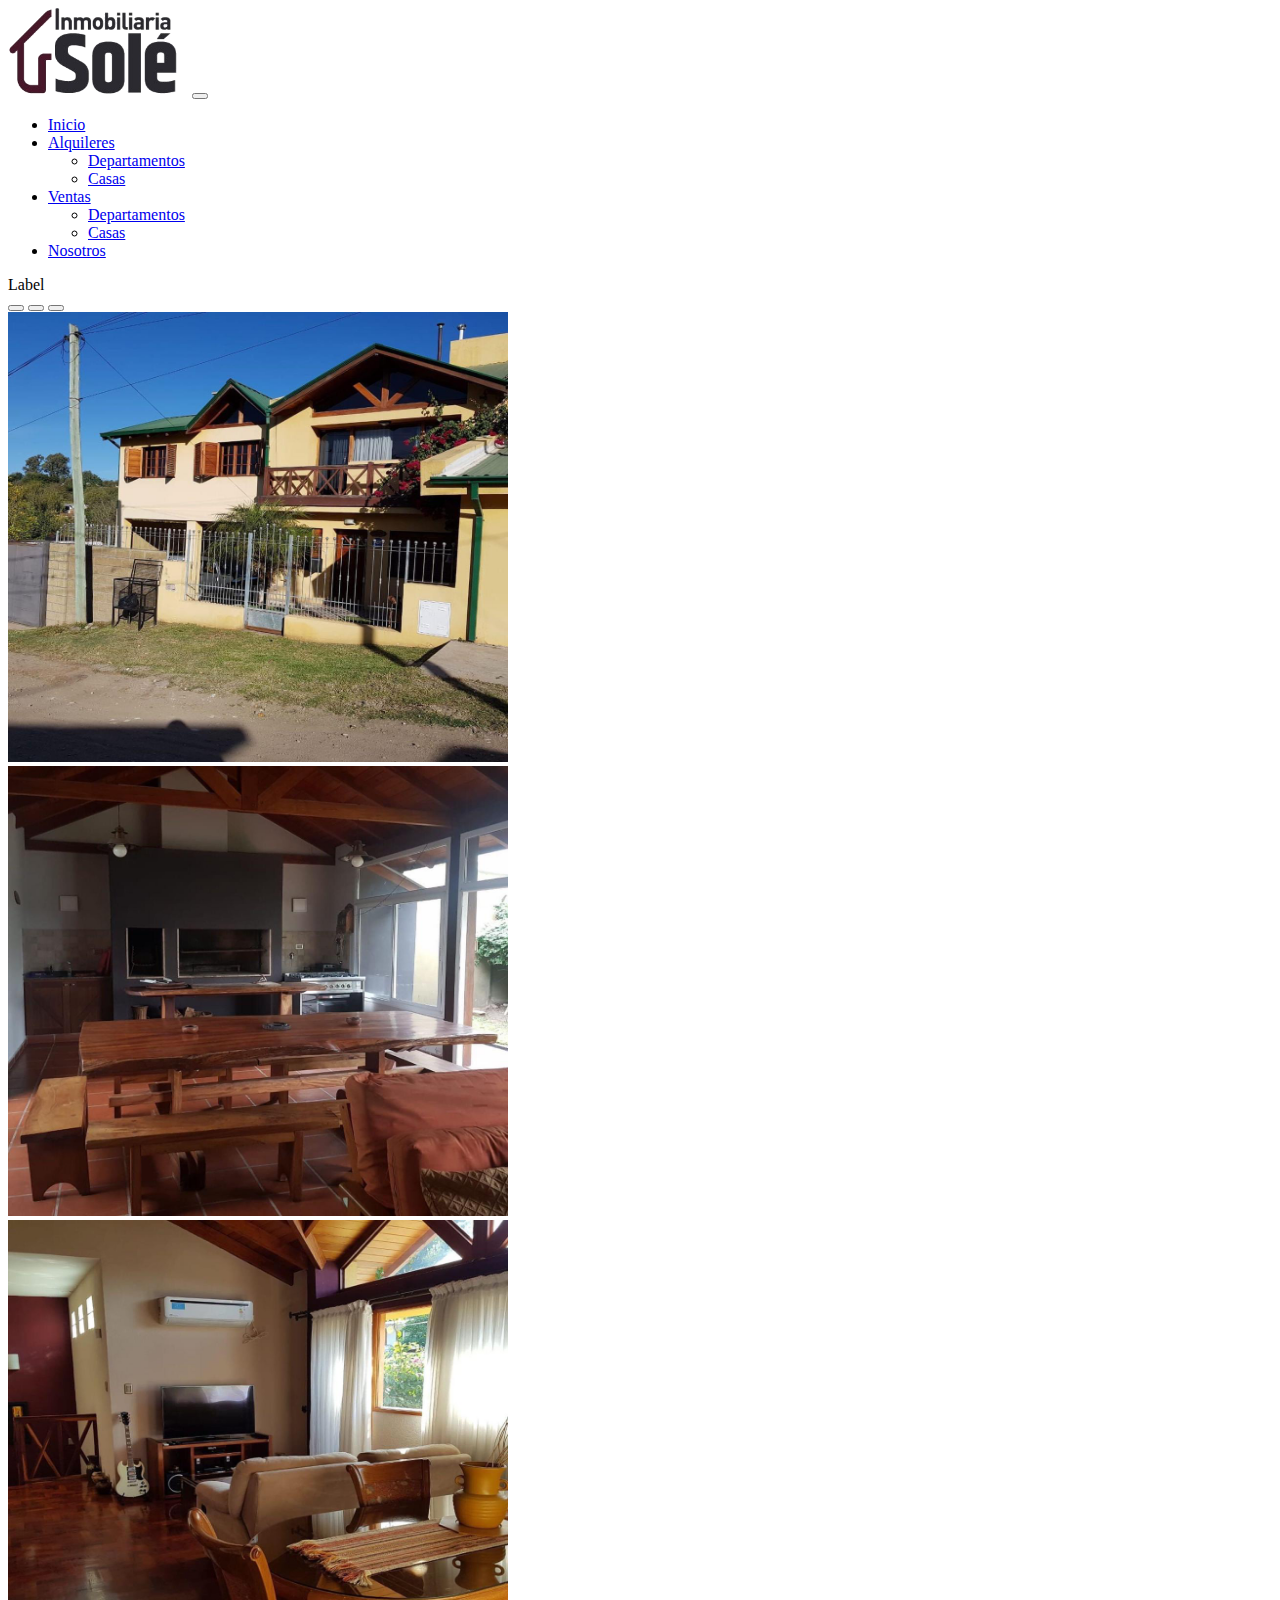
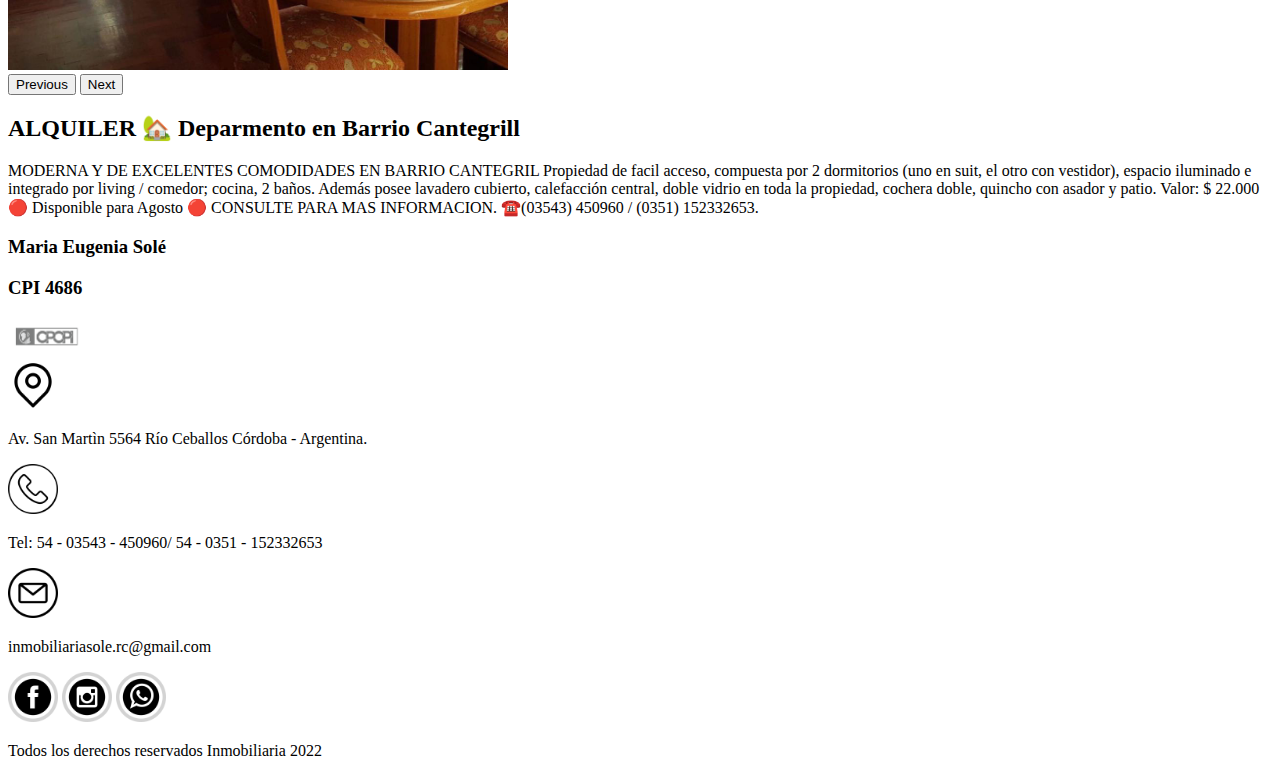
<file: pages/adptos.html>
<!DOCTYPE html>
<html lang="en">
<head>
    <meta charset="UTF-8">
    <meta http-equiv="X-UA-Compatible" content="IE=edge">
    <meta name="viewport" content="width=device-width, initial-scale=1.0">
    <link href="https://cdn.jsdelivr.net/npm/bootstrap@5.1.3/dist/css/bootstrap.min.css" rel="stylesheet" integrity="sha384-1BmE4kWBq78iYhFldvKuhfTAU6auU8tT94WrHftjDbrCEXSU1oBoqyl2QvZ6jIW3" crossorigin="anonymous">
    <title>Document</title>
</head>
<body>
    <div class="container-fluid">
        <nav class="navbar navbar-expand-lg navbar-light bg-light">
            
              <a class="navbar-brand" href=""></a>
              <img src="../img/Firma_1trans.png" alt="logo" width="180">
              <button class="navbar-toggler" type="button" data-bs-toggle="collapse" data-bs-target="#navbarNavDropdown" aria-controls="navbarNavDropdown" aria-expanded="false" aria-label="Toggle navigation">
                <span class="navbar-toggler-icon"></span>
              </button>
              <div class="collapse navbar-collapse justify-content-center" id="navbarNavDropdown">
                <ul class="navbar-nav">
                  <li class="nav-item">
                    <a class="nav-link active" aria-current="page" href="../index.html">Inicio</a>
                  </li>
                  <li class="nav-item dropdown">
                    <a class="nav-link dropdown-toggle" href="#" id="navbarDropdownMenuLink" role="button" data-bs-toggle="dropdown" aria-expanded="false">
                      Alquileres
                    </a>
                    <ul class="dropdown-menu" aria-labelledby="navbarDropdownMenuLink">
                      <li><a class="dropdown-item" href="./pages/adptos.html">Departamentos</a></li>
                      <li><a class="dropdown-item" href="#">Casas</a></li>
                    </ul>
                  <li class="nav-item dropdown">
                    <a class="nav-link dropdown-toggle" href="#" id="navbarDropdownMenuLink" role="button" data-bs-toggle="dropdown" aria-expanded="false">
                      Ventas
                    </a>
                    <ul class="dropdown-menu" aria-labelledby="navbarDropdownMenuLink">
                      <li><a class="dropdown-item" href="#">Departamentos</a></li>
                      <li><a class="dropdown-item" href="#">Casas</a></li>
                      
                    </ul>
                    <li class="nav-item">
                        <a class="nav-link" href="#">Nosotros</a>
                      </li>
                  </li>
                </ul>
              </div>
            
          </nav>
        </div>
    <div class="container height 80">
        <div class="row">
            <div class="col-md-12">
                 <span class="badge badge-default">Label</span>
                <div class="row">
                    <div class="col-md-8">
                        <div id="carouselExampleIndicators" class="carousel slide" data-bs-ride="carousel">
                            <div class="carousel-indicators">
                              <button type="button" data-bs-target="#carouselExampleIndicators" data-bs-slide-to="0" class="active" aria-current="true" aria-label="Slide 1"></button>
                              <button type="button" data-bs-target="#carouselExampleIndicators" data-bs-slide-to="1" aria-label="Slide 2"></button>
                              <button type="button" data-bs-target="#carouselExampleIndicators" data-bs-slide-to="2" aria-label="Slide 3"></button>
                            </div>
                            <div class="carousel-inner">
                              <div class="carousel-item active">
                                <img src="../img/AD1.jpeg" class="img-responsive" height="450" width="500" alt="">
                              </div>
                              <div class="carousel-item">
                                <img src="../img/AD2.jpeg" class="img-responsive" height="450" width="500" alt="">
                              </div>
                              <div class="carousel-item">
                                <img src="../img/AD3.jpeg" class="img-responsive" height="450" width="500" alt="">
                              </div>
                            </div>
                            <button class="carousel-control-prev" type="button" data-bs-target="#carouselExampleIndicators" data-bs-slide="prev">
                              <span class="carousel-control-prev-icon" aria-hidden="true"></span>
                              <span class="visually-hidden">Previous</span>
                            </button>
                            <button class="carousel-control-next" type="button" data-bs-target="#carouselExampleIndicators" data-bs-slide="next">
                              <span class="carousel-control-next-icon" aria-hidden="true"></span>
                              <span class="visually-hidden">Next</span>
                            </button>
                          </div>
                    </div>
                    <div class="col-md-4">
                        <h2>ALQUILER 🏡
                            Deparmento en Barrio Cantegrill
                        </h2>
                        <p>
                            MODERNA Y DE EXCELENTES COMODIDADES EN BARRIO CANTEGRIL

Propiedad de facil acceso, compuesta por 2 dormitorios (uno en suit, el otro con vestidor), espacio iluminado e integrado por living / comedor; cocina, 2 baños. Además posee lavadero cubierto, calefacción central, doble vidrio en toda la propiedad, cochera doble, quincho con asador y patio.

Valor: $ 22.000

🔴 Disponible para Agosto 🔴

CONSULTE PARA MAS INFORMACION. ☎️(03543) 450960 / (0351) 152332653.
                        </p>
                        
                    </div>
                </div>
            </div>
        </div>
    </div>
    <div class="container-fluid">
    
      <div class="row p-5 bg-secondary text-white">
        <div class="col-md-12">
  
            <div class="row" >
              
            <div class="col-md-3">
              <h3>
                Maria Eugenia Solé 
                <p>CPI 4686</p> 
              </h3>
              <div class="cpi">
                <a href="https://www.cpicordoba.org.ar/"><img src="../img/CPCPI.png" width="80"></a>
            </div>
             
          </div>
       
         <div class="col-md-6">
            
          <div class="text-center">
            
            <img src="../img/pin.png" class="rounded" alt="..." height="50">
            <p>Av. San Martìn 5564 Río Ceballos Córdoba - Argentina.</p>
          </div>            
           
          <div class="text-center">
            <img src="../img/phone-call.png" class="rounded" alt="..." height="50">
     
            <p>Tel: 54 - 03543 - 450960/ 54 - 0351 - 152332653</p>
          </div>
  
          <div class="text-center">
            <img src="../img/email.png" class="rounded" alt="..." height="50">
     
           <p>
                inmobiliariasole.rc@gmail.com
           </p>
          </div>
        </div>
          <div class="col-md-3">
            <a href="www.facebook.com/soleinmobiliaria">
            <img src="../img/social_media_logo_facebook_icon-icons.com_59059 (1).png" width="50" height="50" ></a>
            
            <a href="www.instagram.com/soleinmobiliaria">
            <img src="../img/social_media_logo_instagram_icon-icons.com_59062.png" width="50" height="50"></a>
     
            <a href="https://wa.me/5493543574285">
            <img src="../img/social_media_logo_whatsapp_icon-icons.com_59066.png" width="50" height="50"></a>
            
        
              
          </div>
           
          
        </div>
      </div>
    </div>
    <p>Todos los derechos reservados Inmobiliaria 2022 </p>
    </div>    
               
   
     
  <script src="https://cdn.jsdelivr.net/npm/@popperjs/core@2.10.2/dist/umd/popper.min.js"
   integrity="sha384-7+zCNj/IqJ95wo16oMtfsKbZ9ccEh31eOz1HGyDuCQ6wgnyJNSYdrPa03rtR1zdB" 
   crossorigin="anonymous"></script>
  <script src="https://cdn.jsdelivr.net/npm/bootstrap@5.1.3/dist/js/bootstrap.min.js"
   integrity="sha384-QJHtvGhmr9XOIpI6YVutG+2QOK9T+ZnN4kzFN1RtK3zEFEIsxhlmWl5/YESvpZ13"
    crossorigin="anonymous"></script>  
</body>
</html>
</file>
